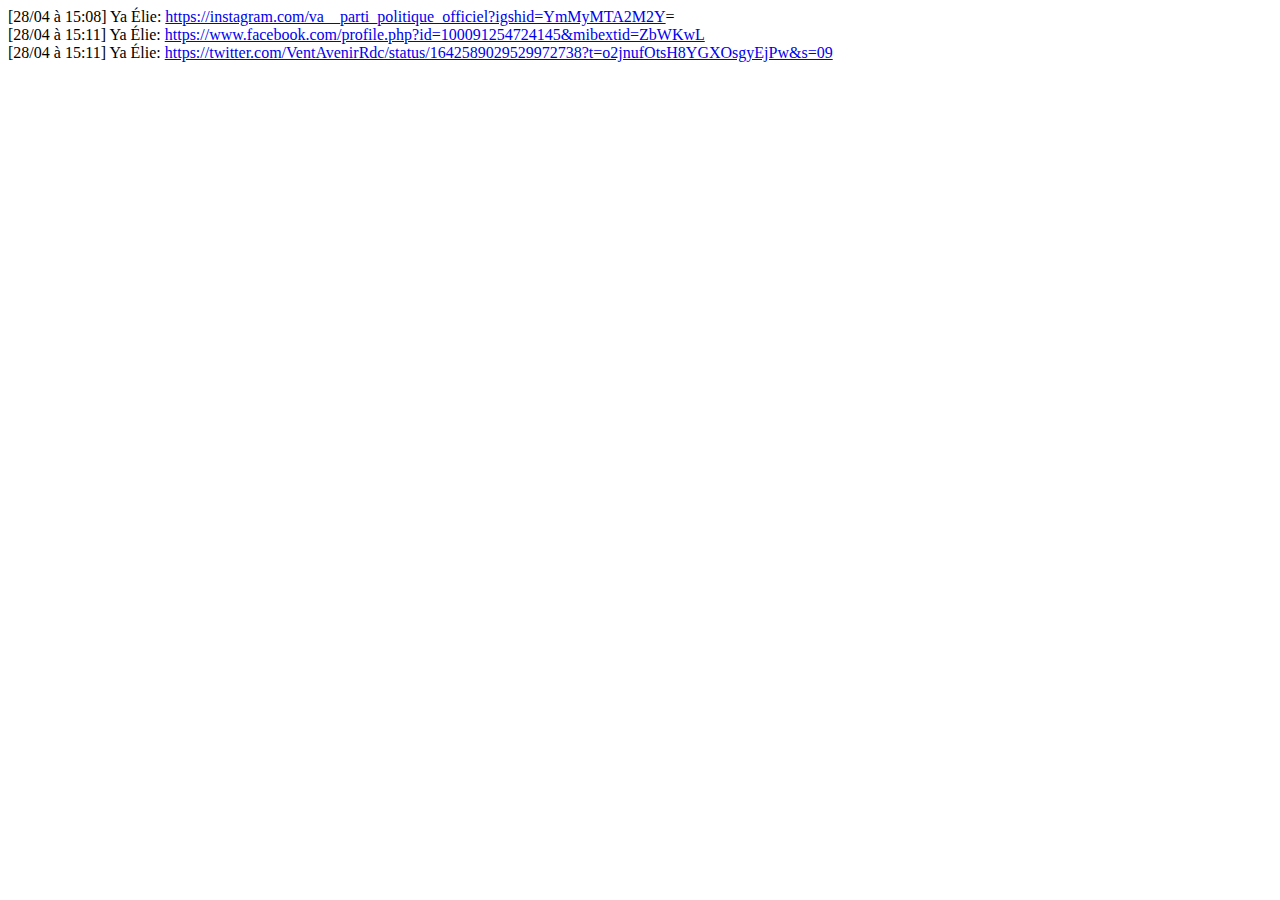
<file: assets/images/bluetooth_content_share.html>
<html><head><meta http-equiv="Content-Type" content="text/html; charset=UTF-8"/></head><body>[28/04 à 15:08] Ya Élie: <a href="https://instagram.com/va__parti_politique_officiel?igshid=YmMyMTA2M2Y">https://instagram.com/va__parti_politique_officiel?igshid=YmMyMTA2M2Y</a>=<br>[28/04 à 15:11] Ya Élie: <a href="https://www.facebook.com/profile.php?id=100091254724145&amp;mibextid=ZbWKwL">https://www.facebook.com/profile.php?id=100091254724145&amp;mibextid=ZbWKwL</a><br>[28/04 à 15:11] Ya Élie: <a href="https://twitter.com/VentAvenirRdc/status/1642589029529972738?t=o2jnufOtsH8YGXOsgyEjPw&amp;s=09">https://twitter.com/VentAvenirRdc/status/1642589029529972738?t=o2jnufOtsH8YGXOsgyEjPw&amp;s=09</a><br></body></html>
</file>
